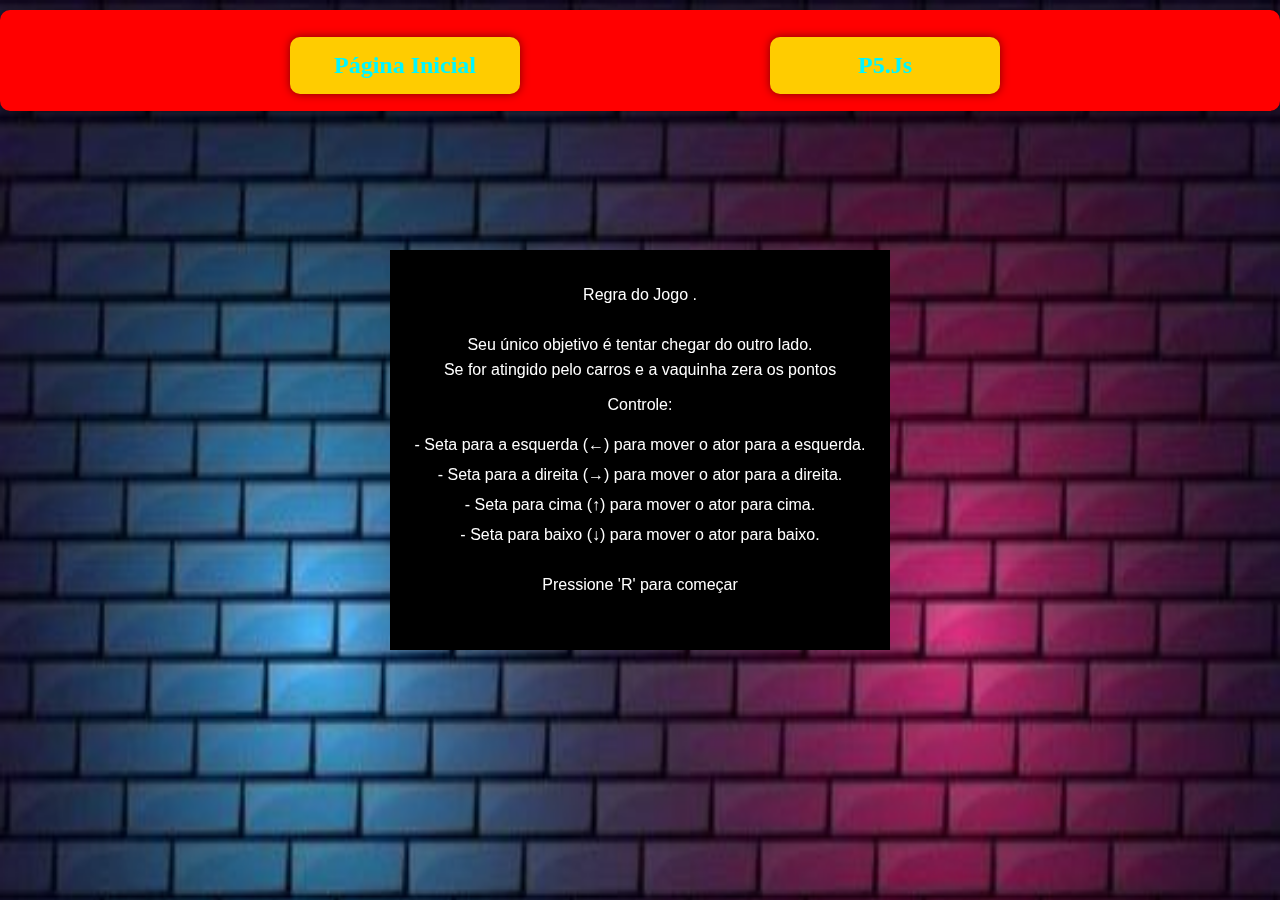
<file: freeway/index.html>
<!DOCTYPE html>
<html lang="pt-br">

    <meta charset="utf-8">
    <meta name="viewport" content="width=device-width, initial-scale=1.0">
    <meta http-equiv="X-UA-Compatible" content="ie=edge">
    <title>Freeway</title>
    <link rel="stylesheet" type="text/css" href="style.css">

    <script src="p5.min.js"></script>
    <script src="p5.dom.min.js"></script>
    <script src="p5.sound.min.js"></script>
    <script src="sketch.js"></script>
    <script src="imagens.js"></script>
    <script src="ator.js"></script>
    <script src="carro.js"></script>
    <script src="p5.collide2d.js"></script>
  </head>
  <body>

    <img src="/freeway/imagens/capaP.jpg" alt="Imagem em Tela Cheia" class="foto">


    <table>
      <tr>
          <td>
              <nav>
                  <table class="tablenav">
                      <tr>
                  
                          <td class="tdnav"><a href="/index.html">Página Inicial</a></td>
                          <td class="tdnav"><a href="https://p5js.org" target="_blank">P5.Js</a></td>
                      </tr>
                  </table>
              </nav>
          </td>
         
      </tr>
  </table>
<footer><h1></h1></footer>
</body>
</html>
</file>
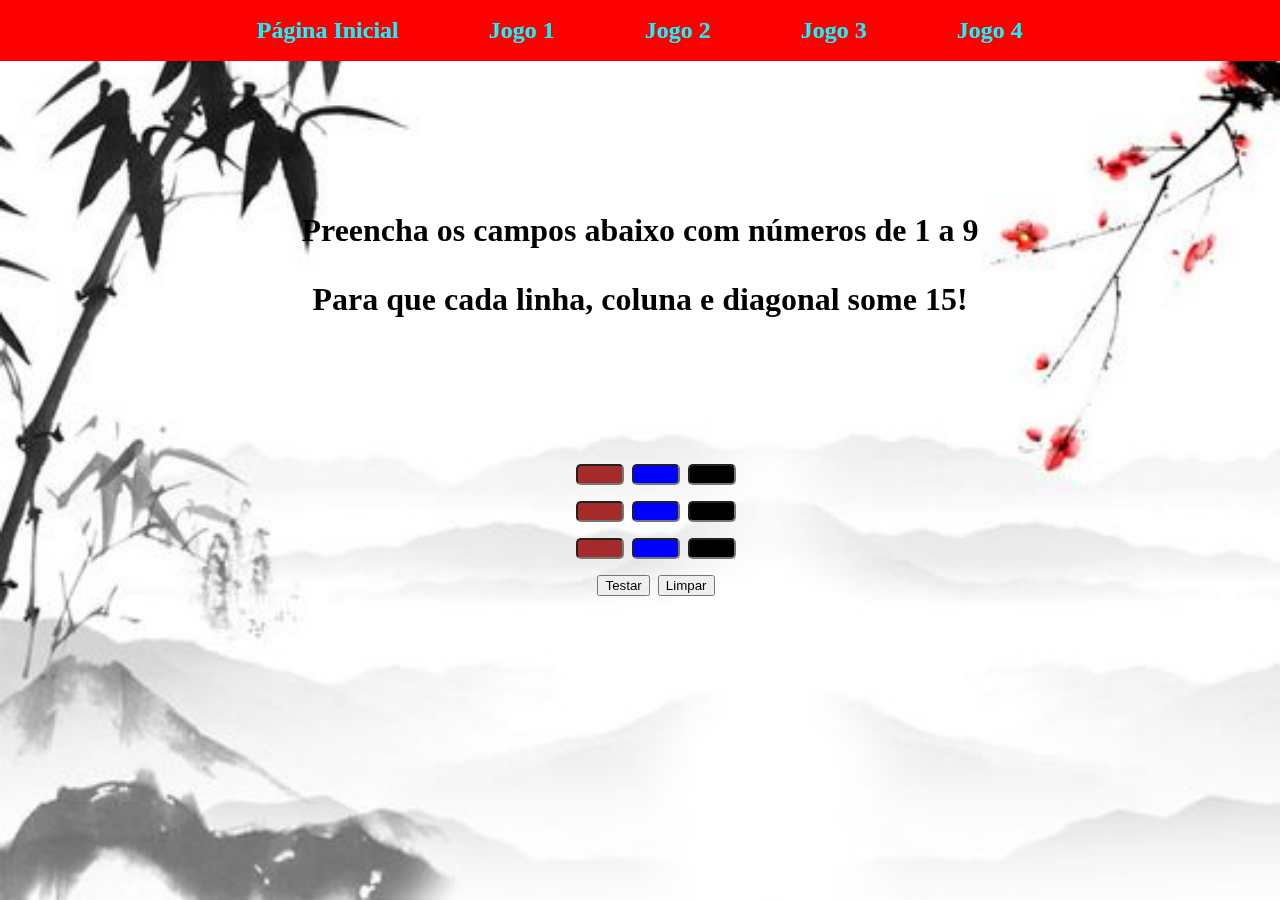
<file: Jogo Sudoku/jogojs.html>
<!DOCTYPE html>
<html lang="en">
<head>
    <meta charset="UTF-8">
    <meta http-equiv="X-UA-Compatible" content="IE=edge">
    <meta name="viewport" content="width=device-width, initial-scale=1.0">
    <link rel="stylesheet" href="formataSudoku.css">
    <title>Jogo Sudoku</title>
    <style>
        .botao {
            margin-top: 18%;
            margin-left: 70%;
            width: 50%;
        }
        
        .verd {
            margin-top: 100%;
            margin-left: 70%;
            font-family: 'Courier New', Courier, monospace;
            font-size: x-large;
            margin: fixed;
            color: green;
        }
        
        .q1 {
            background-color: brown;
            border-radius: 5px;
            text-align: center;
            color: white;
        }
        
        .q2 {
            background-color: blue;
            border-radius: 5px;
            text-align: center;
            color: white;
        }
        
        .q3 {
            background-color: black;
            border-radius: 5px;
            text-align: center;
            color: white;
        }
        
        .xy {
            position: fixed;
            left: 45%;
            top: 50%;
        }
    </style>
</head>
<body>
    <img src="fundo japones.jpg" alt="Imagem em Tela Cheia" class="foto">
    <table class="tablenav">
        <tr>
            <td class="tdnav"><a href="/paginaPrincipal.html" target="_self">Página Inicial</a></td>
            <td class="tdnav"><a href="/Jogo Sudoku/jogojs.html" target="_self">Jogo 1</a></td>
            <td class="tdnav"><a href="/Jogo Sudoku/jogojs2.html" target="_self">Jogo 2</a></td>
            <td class="tdnav"><a href="/Jogo Sudoku/jogojs3.html" target="_self">Jogo 3</a></td>
            <td class="tdnav"><a href="/Jogo Sudoku/jogojs4.html" target="_self">Jogo 4</a></td>
           
        </tr>
    </table>
    <main>
        <div class="xyz">
            <p>Preencha os campos abaixo com números de 1 a 9</p>
            <p>Para que cada linha, coluna e diagonal some 15!</p>
            <div class="xy">
                <input type="number" id="a" name="a" size="1" min="1" max="9" class="q1">
                <input type="number" id="b" name="b" size="1" min="1" max="9" class="q2">
                <input type="number" id="c" name="c" size="1" min="1" max="9" class="q3">
                <br>
                <input type="number" id="d" name="d" size="1" min="1" max="9" class="q1">
                <input type="number" id="e" name="e" size="1" min="1" max="9" class="q2">
                <input type="number" id="f" name="f" size="1" min="1" max="9" class="q3">
                <br>
                <input type="number" id="g" name="g" size="1" min="1" max="9" class="q1">
                <input type="number" id="h" name="h" size="1" min="1" max="9" class="q2">
                <input type="number" id="i" name="i" size="1" min="1" max="9" class="q3">
                <br>
                <input type="submit" value="Testar" onclick="jogo()">
                <input type="reset" value="Limpar" onclick="limparCampos()">
            </div>
        </div>
        <div id="resu" class="abc"></div>
        <script>
            function jogo() {
                var a = parseInt(document.getElementById("a").value);
                var b = parseInt(document.getElementById("b").value);
                var c = parseInt(document.getElementById("c").value);
                var d = parseInt(document.getElementById("d").value);
                var e = parseInt(document.getElementById("e").value);
                var f = parseInt(document.getElementById("f").value);
                var g = parseInt(document.getElementById("g").value);
                var h = parseInt(document.getElementById("h").value);
                var i = parseInt(document.getElementById("i").value);

                if ((a + b + c) == 15 && (d + e + f) == 15 && (g + h + i) == 15 && (a + d + g) == 15 && (b + e + h) == 15 && (c + f + i) == 15 && (a + e + i) == 15 && (c + e + g) == 15 && a != b) {
                    var jogo = "<p class='verd'>Você Conseguiu!</p><a href='/Jogo Sudoku/jogojs2.html' target='_self'><button class='botao'>Próxima Fase</button></a>";
                    document.querySelector('#resu').innerHTML = jogo;
                }
            }

            function limparCampos() {
                document.getElementById('a').value = '';
                document.getElementById('b').value = '';
                document.getElementById('c').value = '';
                document.getElementById('d').value = '';
                document.getElementById('e').value = '';
                document.getElementById('f').value = '';
                document.getElementById('g').value = '';
                document.getElementById('h').value = '';
                document.getElementById('i').value = '';
            }
        </script>
    </main>
</body>
</html>
</file>
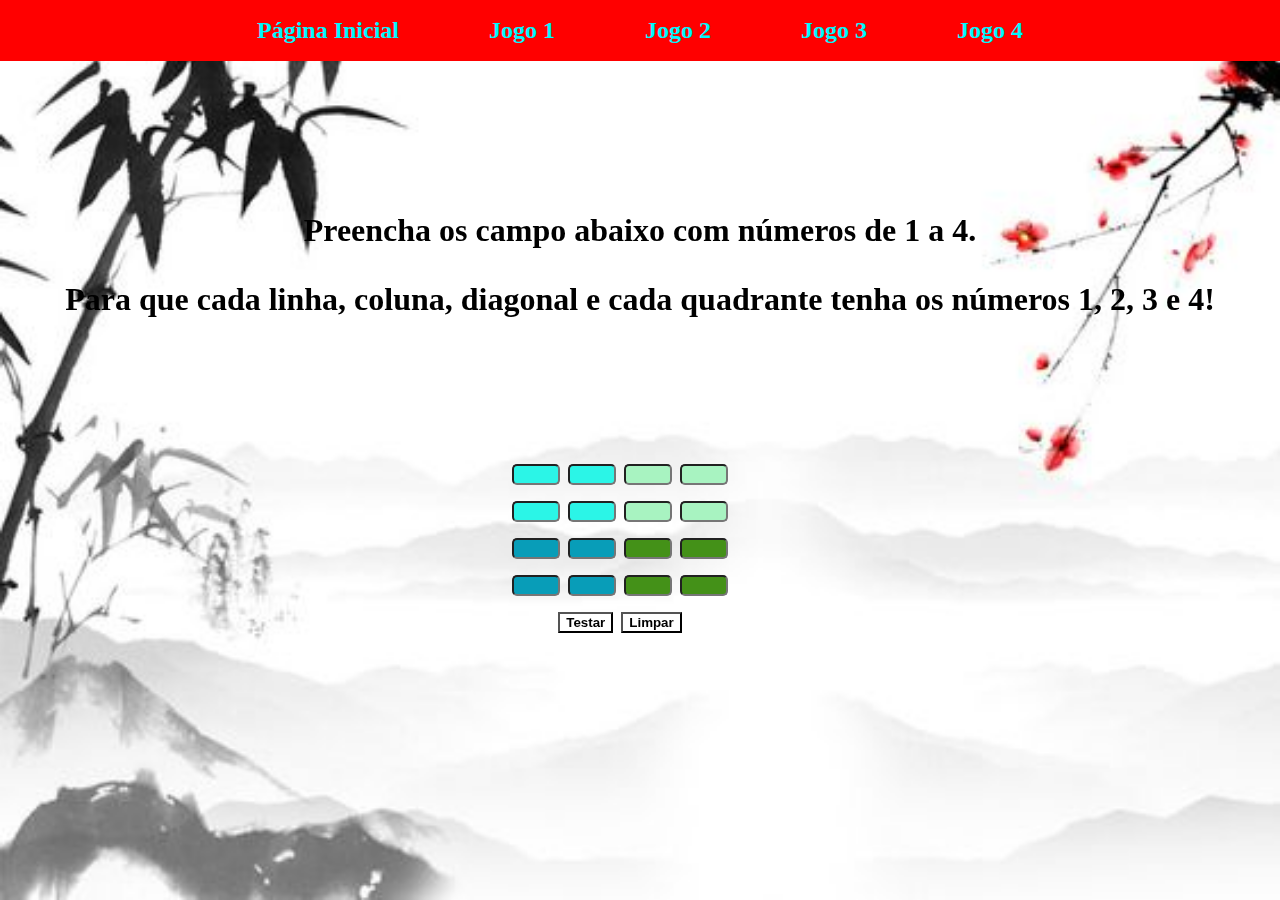
<file: Jogo Sudoku/jogojs2.html>
<!DOCTYPE html>
<html lang="en">
<head>
    <meta charset="UTF-8">
    <meta http-equiv="X-UA-Compatible" content="IE=edge">
    <meta name="viewport" content="width=device-width, initial-scale=1.0">
    <link rel="stylesheet" href="formataSudoku.css"> 
    <title>Sudoku2</title>
    <style>
        .botao {
            margin-top: 20%;
            margin-left: 70%;
            width: 50%;
        }
        
        .verd {
            margin-top: 112%;
            margin-left: 70%;
            font-family: 'Courier New', Courier, monospace;
            font-size: x-large;
            margin: fixed;
            color: green;
        }
        
        .xy {
            position: fixed;
            left: 40%;
            top: 50%;
        }
        
        .q1 {
            background-color: rgb(43, 245, 231);
            border-radius: 5px;
            text-align: center;
        }
        
        .q2 {
            background-color: rgb(168, 243, 193);
            border-radius: 5px;
            text-align: center;
        }
        
        .q3 {
            background-color: rgb(8, 157, 184);
            border-radius: 5px;
            text-align: center;
        }
        
        .q4 {
            background-color: rgb(68, 145, 24);
            border-radius: 5px;
            text-align: center;
        }
        
        .bt {
            background-color: white;
            font-weight: bold;
        }
    </style>
</head>
<body>
    <img src="fundo japones.jpg" alt="Imagem em Tela Cheia" class="foto">

    <table class="tablenav">
        <tr>
            <td class="tdnav"><a href="/paginaPrincipal.html" target="_self">Página Inicial</a></td>
            <td class="tdnav"><a href="/Jogo Sudoku/jogojs.html" target="_self">Jogo 1</a></td>
            <td class="tdnav"><a href="/Jogo Sudoku/jogojs2.html" target="_self">Jogo 2</a></td>
            <td class="tdnav"><a href="/Jogo Sudoku/jogojs3.html" target="_self">Jogo 3</a></td>
            <td class="tdnav"><a href="/Jogo Sudoku/jogojs4.html" target="_self">Jogo 4</a></td>
           
        </tr>
    </table>
    <main>
        <div class="xyz">
            <p>Preencha os campo abaixo com números de 1 a 4.</P> 
            <p>Para que cada linha, coluna, diagonal e cada quadrante
            tenha os números 1, 2, 3 e 4!</p>
            <div class="xy">
                <input type="number" name="a1" size="1" min="1" max="4"  class="q1">
                <input type="number" name="b1" size="1" min="1" max="4"  class="q1">
                <input type="number" name="c1" size="1" min="1" max="4"  class="q2">
                <input type="number" name="d1" size="1" min="1" max="4"  class="q2">
                <br>
                <input type="number" name="a2" size="1" min="1" max="4"  class="q1">
                <input type="number" name="b2" size="1" min="1" max="4"  class="q1">
                <input type="number" name="c2" size="1" min="1" max="4"  class="q2">
                <input type="number" name="d2" size="1" min="1" max="4"  class="q2">
                <br>
                <input type="number" name="a3" size="1" min="1" max="4"  class="q3">
                <input type="number" name="b3" size="1" min="1" max="4"  class="q3">
                <input type="number" name="c3" size="1" min="1" max="4"  class="q4">
                <input type="number" name="d3" size="1" min="1" max="4"  class="q4">
                <br>
                <input type="number" name="a4" size="1" min="1" max="4"  class="q3">
                <input type="number" name="b4" size="1" min="1" max="4"  class="q3">
                <input type="number" name="c4" size="1" min="1" max="4"  class="q4">
                <input type="number" name="d4" size="1" min="1" max="4"  class="q4">
                <br>
                <input type="submit" value="Testar" class="bt" onclick="jogo()">
                <input type="reset" value="Limpar" class="bt" onclick="limparCampos()">
            </div>
        </div>
        <div id="resu" class="abc"></div>
        <script>
            function jogo() {
                var a1 = parseInt(document.getElementsByName("a1")[0].value);
                var b1 = parseInt(document.getElementsByName("b1")[0].value);
                var c1 = parseInt(document.getElementsByName("c1")[0].value);
                var d1 = parseInt(document.getElementsByName("d1")[0].value);

                var a2 = parseInt(document.getElementsByName("a2")[0].value);
                var b2 = parseInt(document.getElementsByName("b2")[0].value);
                var c2 = parseInt(document.getElementsByName("c2")[0].value);
                var d2 = parseInt(document.getElementsByName("d2")[0].value);
               
                var a3 = parseInt(document.getElementsByName("a3")[0].value);
                var b3 = parseInt(document.getElementsByName("b3")[0].value);
                var c3 = parseInt(document.getElementsByName("c3")[0].value);
                var d3 = parseInt(document.getElementsByName("d3")[0].value);

                var a4 = parseInt(document.getElementsByName("a4")[0].value);
                var b4 = parseInt(document.getElementsByName("b4")[0].value);
                var c4 = parseInt(document.getElementsByName("c4")[0].value);
                var d4 = parseInt(document.getElementsByName("d4")[0].value);

                if ((a1 + b1 + c1 + d1) == 10 && (a2 + b2 + c2 + d2) == 10 && (a3 + b3 + c3 + d3) == 10 && (a4 + b4 + c4 + d4) == 10 && (a1 + a2 + a3 + a4) == 10 && (b1 + b2 + b3 + b4) == 10 && (c1 + c2 + c3 + c4) == 10 && (d1 + d2 + d3 + d4) == 10 && (a1 + b1 + a2 + b2) == 10 && (a3 + b3 + a4 + b4) == 10 && (c1 + d1 + c2 + d2) == 10 && (c3 + d3 + c4 + d4) == 10 && (a1 + b2 + c3 + d4) == 10 && (a4 + b3 + c2 + d1) == 10) {
                    var jogo = "<p class='verd'>Você Conseguiu!</p><a href='/Jogo Sudoku/jogojs3.html' target='_self'><button class='botao'>Próxima Fase</button></a>";
                    document.querySelector('#resu').innerHTML = jogo;
                }
            }

            function limparCampos() {
                document.getElementsByName('a1')[0].value = '';
                document.getElementsByName('b1')[0].value = '';
                document.getElementsByName('c1')[0].value = '';
                document.getElementsByName('d1')[0].value = '';

                document.getElementsByName('a2')[0].value = '';
                document.getElementsByName('b2')[0].value = '';
                document.getElementsByName('c2')[0].value = '';
                document.getElementsByName('d2')[0].value = '';

                document.getElementsByName('a3')[0].value = '';
                document.getElementsByName('b3')[0].value = '';
                document.getElementsByName('c3')[0].value = '';
                document.getElementsByName('d3')[0].value = '';

                document.getElementsByName('a4')[0].value = '';
                document.getElementsByName('b4')[0].value = '';
                document.getElementsByName('c4')[0].value = '';
                document.getElementsByName('d4')[0].value = '';
            }
        </script>
    </main>
</body>
</html>
</file>
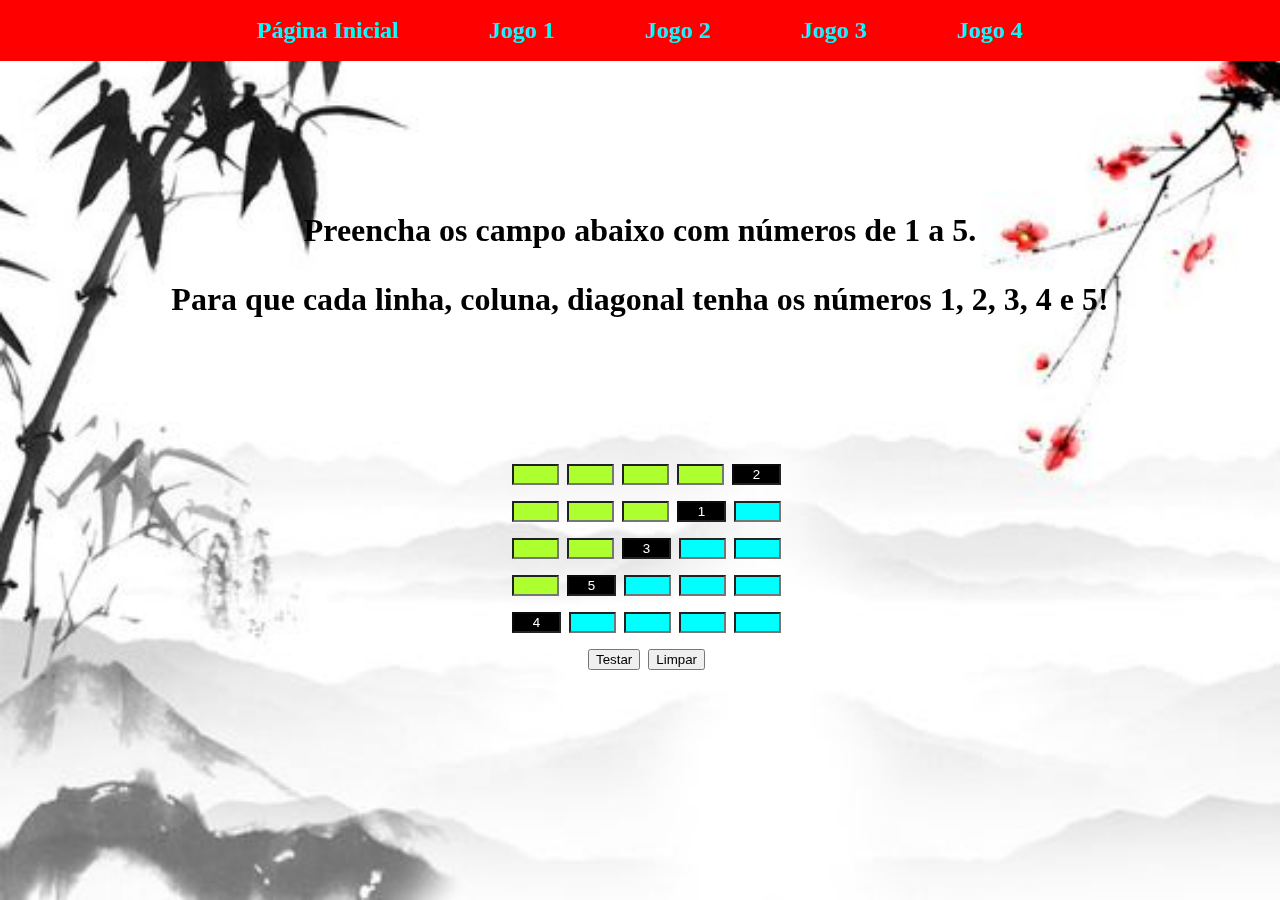
<file: Jogo Sudoku/jogojs3.html>
<!DOCTYPE html>
<html lang="en">
<head>
    <meta charset="UTF-8">
    <meta http-equiv="X-UA-Compatible" content="IE=edge">
    <meta name="viewport" content="width=device-width, initial-scale=1.0">
    <link rel="stylesheet" href="formataSudoku.css"> 

    <title>Suduku3</title>
    <style>
        .botao {
            margin-top: 20%;
            margin-left: 70%;
            width: 50%;
        }
        
        .verd {
            margin-top: 131%;
            margin-left: 70%;
            font-family: 'Courier New', Courier, monospace;
            font-size: x-large;
            margin: fixed;
            color: green;
        }
        
        .xy {
            position: fixed;
            left: 40%;
            top: 50%;
        }
        
        .tr {
            background-color: black;
            color: white;
            text-align: center;
        }
        
        .fm {
            text-align: center;
            font-weight: bold;
            background-color: aqua;
        }
        
        .fn {
            text-align: center;
            font-weight: bold;
            background-color: greenyellow;
        }
    </style>
</head>
<body>
    <img src="fundo japones.jpg" alt="Imagem em Tela Cheia" class="foto">

    <table class="tablenav">
        <tr>
            <td class="tdnav"><a href="/index.html" target="_self">Página Inicial</a></td>
            <td class="tdnav"><a href="/Jogo Sudoku/jogojs.html" target="_self">Jogo 1</a></td>
            <td class="tdnav"><a href="/Jogo Sudoku/jogojs2.html" target="_self">Jogo 2</a></td>
            <td class="tdnav"><a href="/Jogo Sudoku/jogojs3.html" target="_self">Jogo 3</a></td>
            <td class="tdnav"><a href="/Jogo Sudoku/jogojs4.html" target="_self">Jogo 4</a></td>
          
        </tr>
    </table>
    <main>
        <div class="xyz">
            <p>Preencha os campo abaixo com números de 1 a 5.</p>
            <p>Para que cada linha, coluna, diagonal tenha os números 1, 2, 3, 4 e 5!</p>
            <div class="xy">
                <input type="number" name="a1" size="1" min="1" max="5" class="fn">
                <input type="number" name="b1" size="1" min="1" max="5" class="fn">
                <input type="number" name="c1" size="1" min="1" max="5" class="fn">
                <input type="number" name="d1" size="1" min="1" max="5" class="fn">
                <input type="text" name="e1" size="3" value="2" disabled class="tr">
                <br>
                <input type="number" name="a2" size="1" min="1" max="5" class="fn">
                <input type="number" name="b2" size="1" min="1" max="5" class="fn">
                <input type="number" name="c2" size="1" min="1" max="5" class="fn">
                <input type="text" name="d2" size="3" value="1" disabled class="tr">
                <input type="number" name="e2" size="1" min="1" max="5" class="fm">
                <br>
                <input type="number" name="a3" size="1" min="1" max="5" class="fn">
                <input type="number" name="b3" size="1" min="1" max="5" class="fn">
                <input type="text" name="c3" size="3" value="3" disabled class="tr">
                <input type="number" name="d3" size="1" min="1" max="5" class="fm">
                <input type="number" name="e3" size="1" min="1" max="5" class="fm">
                <br>
                <input type="number" name="a4" size="1" min="1" max="5" class="fn">
                <input type="text" name="b4" size="3" value="5" disabled class="tr">
                <input type="number" name="c4" size="1" min="1" max="5" class="fm">
                <input type="number" name="d4" size="1" min="1" max="5" class="fm">
                <input type="number" name="e4" size="1" min="1" max="5" class="fm">
                <br>
                <input type="text" name="a5" size="3" value="4" disabled class="tr">
                <input type="number" name="b5" size="1" min="1" max="5" class="fm">
                <input type="number" name="c5" size="1" min="1" max="5" class="fm">
                <input type="number" name="d5" size="1" min="1" max="5" class="fm">
                <input type="number" name="e5" size="1" min="1" max="5" class="fm">
                <br>
                <input type="submit" value="Testar" onclick="jogo()">
                <input type="reset" value="Limpar" class="bt" onclick="limparCampos()">
            </div>
        </div>
        <div id="resu" class="abc"></div>
        <script>
            function jogo() {
                var a1 = parseInt(document.getElementsByName("a1")[0].value);
                var b1 = parseInt(document.getElementsByName("b1")[0].value);
                var c1 = parseInt(document.getElementsByName("c1")[0].value);
                var d1 = parseInt(document.getElementsByName("d1")[0].value);
                var e1 = parseInt(2);

                var a2 = parseInt(document.getElementsByName("a2")[0].value);
                var b2 = parseInt(document.getElementsByName("b2")[0].value);
                var c2 = parseInt(document.getElementsByName("c2")[0].value);
                var d2 = parseInt(1);
                var e2 = parseInt(document.getElementsByName("e2")[0].value);

                var a3 = parseInt(document.getElementsByName("a3")[0].value);
                var b3 = parseInt(document.getElementsByName("b3")[0].value);
                var c3 = parseInt(3);
                var d3 = parseInt(document.getElementsByName("d3")[0].value);
                var e3 = parseInt(document.getElementsByName("e3")[0].value);

                var a4 = parseInt(document.getElementsByName("a4")[0].value);
                var b4 = parseInt(5);
                var c4 = parseInt(document.getElementsByName("c4")[0].value);
                var d4 = parseInt(document.getElementsByName("d4")[0].value);
                var e4 = parseInt(document.getElementsByName("e4")[0].value);

                var a5 = parseInt(4);
                var b5 = parseInt(document.getElementsByName("b5")[0].value);
                var c5 = parseInt(document.getElementsByName("c5")[0].value);
                var d5 = parseInt(document.getElementsByName("d5")[0].value);
                var e5 = parseInt(document.getElementsByName("e5")[0].value);

                if((a1 + b1 + c1 + d1 + e1) == 15 && (a2 + b2 + c2 + d2 + e2) == 15 && (a3 + b3 + c3 + d3 + e3) == 15 && (a4 + b4 + c4 + d4 + e4) == 15 && (a5 + b5 + c5 + d5 + e5) == 15 && (a1 + a2 + a3 + a4 + a5) == 15 && (b1 + b2 + b3 + b4 + b5) == 15 && (c1 + c2 + c3 + c4 + c5) == 15 && (d1 + d2 + d3 + d4 + d5) == 15 && (e1 + e2 + e3 + e4 + e5) == 15 && (a1 + b2 + c3 + d4 + e5) == 15 && (a5 + b4 + c3 + d2 + e1) == 15) {
                    var jogo = "<p class='verd'>Você Conseguiu!</p><a href='/Jogo Sudoku/jogojs4.html' target='_self'><button class='botao'>Proxima Fase</button></a>";
                    document.querySelector('#resu').innerHTML = jogo;
                }
            }

            function limparCampos() {
                var inputs = document.querySelectorAll('input[type="number"]');
                for (var i = 0; i < inputs.length; i++) {
                    inputs[i].value = '';
                }
            }
        </script>
    </main>
</body>
</html>
</file>
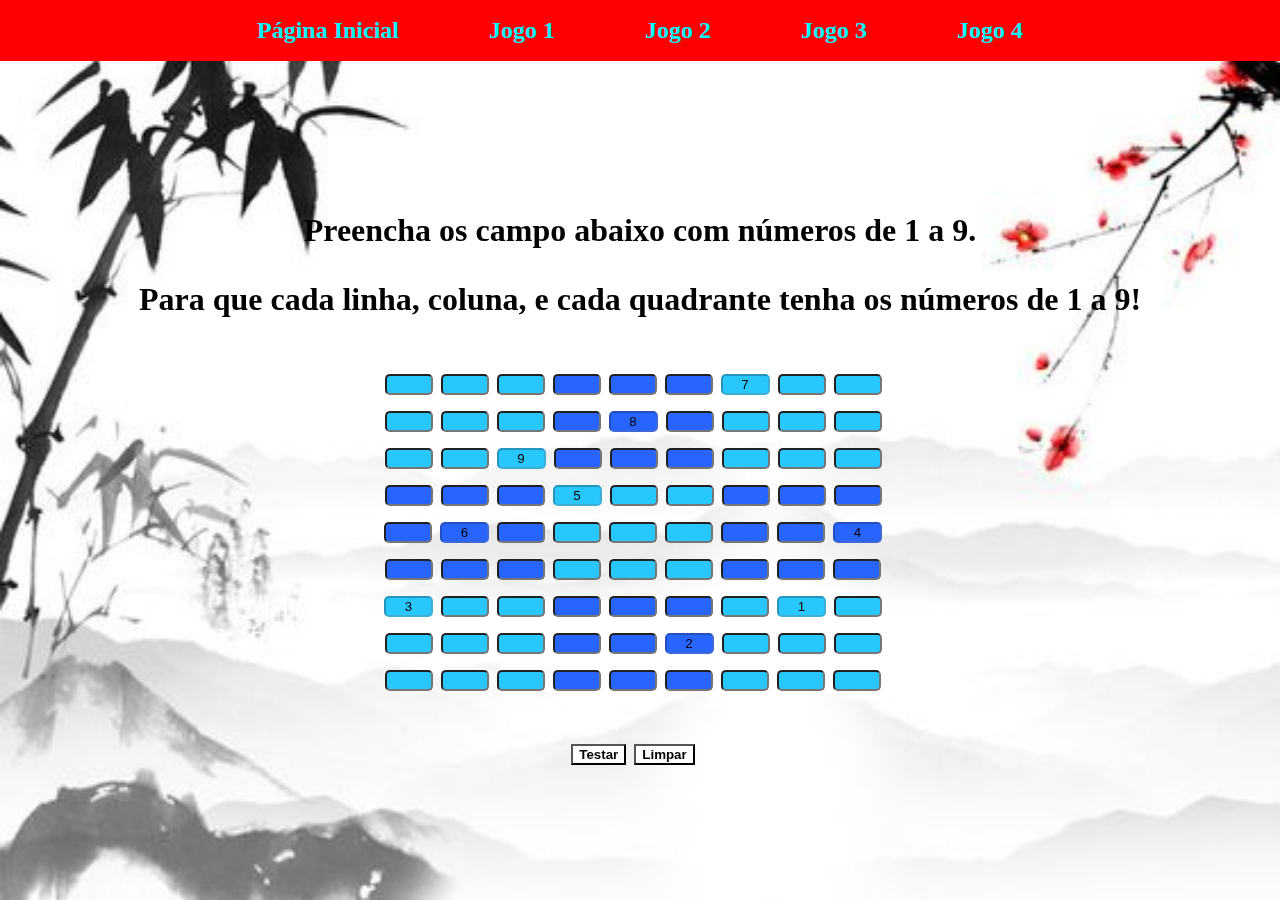
<file: Jogo Sudoku/jogojs4.html>
<!DOCTYPE html>
<html lang="en">
<head>
    <meta charset="UTF-8">
    <meta http-equiv="X-UA-Compatible" content="IE=edge">
    <meta name="viewport" content="width=device-width, initial-scale=1.0">
    <link rel="stylesheet" href="formataSudoku.css"> 
    <title>Sudoku4</title>
    <style>

.botao{
margin-top: 15%;
margin-left: 120%;
width: 60%;

}
.verd{
margin-top: 125%;
margin-left: 120%;
font-family: 'Courier New', Courier, monospace;
font-size: x-large;
margin: fixed;
color: green;

 }

.xy{
    position: fixed;
    left: 30%;
    top: 40%;
}
.q1{
    background-color: rgb(40, 200, 255);
    border-radius: 5px;
    text-align: center;
    color: black;
}
.q2{
    background-color: rgb(40, 100, 255);
    border-radius: 5px;
    text-align: center;
    color: black;
}
.bt{
    background-color: white;
    font-weight: bold;
}
  

    
    </style>
</head>
<body>

    <img src="fundo japones.jpg" alt="Imagem em Tela Cheia" class="foto">

    <table class="tablenav">
        <tr>
            <td class="tdnav"><a href="/paginaPrincipal.html" target="_self">Página Inicial</a></td>
            <td class="tdnav"><a href="/Jogo Sudoku/jogojs.html" target="_self">Jogo 1</a></td>
            <td class="tdnav"><a href="/Jogo Sudoku/jogojs2.html" target="_self">Jogo 2</a></td>
            <td class="tdnav"><a href="/Jogo Sudoku/jogojs3.html" target="_self">Jogo 3</a></td>
            <td class="tdnav"><a href="/Jogo Sudoku/jogojs4.html" target="_self">Jogo 4</a></td>
           
    </table>
    <main>
        <div class="xyz">
        <p>Preencha os campo abaixo com números de 1 a 9.
        <p>Para que cada linha, coluna, e cada quadrante
        tenha os números de 1 a 9!</p>
            <div class="xy">
        <input type="number" name="a1" size="1" min="1" max="9"  class="q1">
        <input type="number" name="b1" size="1" min="1" max="9"  class="q1">
        <input type="number" name="c1" size="1" min="1" max="9"  class="q1">
        <input type="number" name="d1" size="1" min="1" max="9"  class="q2">
        <input type="number" name="e1" size="1" min="1" max="9"  class="q2">
        <input type="number" name="f1" size="1" min="1" max="9"  class="q2">
        <input type="text" name="g1" size="3" value="7" disabled class="q1">
        <input type="number" name="h1" size="1" min="1" max="9"  class="q1">
        <input type="number" name="i1" size="1" min="1" max="9"  class="q1">
        <br>
        <input type="number" name="a2" size="1" min="1" max="9"  class="q1">
        <input type="number" name="b2" size="1" min="1" max="9"  class="q1">
        <input type="number" name="c2" size="1" min="1" max="9"  class="q1">
        <input type="number" name="d2" size="1" min="1" max="9"  class="q2">
        <input type="text" name="e2" size="3" value="8" disabled  class="q2">
        <input type="number" name="f2" size="1" min="1" max="9"  class="q2">
        <input type="number" name="g2" size="1" min="1" max="9"  class="q1">
        <input type="number" name="h2" size="1" min="1" max="9"  class="q1">
        <input type="number" name="i2" size="1" min="1" max="9"  class="q1">
        <br>
        <input type="number" name="a3" size="1" min="1" max="9"  class="q1">
        <input type="number" name="b3" size="1" min="1" max="9"  class="q1">
        <input type="text" name="c3" size="3" value="9" disabled  class="q1">
        <input type="number" name="d3" size="1" min="1" max="9"  class="q2">
        <input type="number" name="e3" size="1" min="1" max="9"  class="q2">
        <input type="number" name="f3" size="1" min="1" max="9"  class="q2">
        <input type="number" name="g3" size="1" min="1" max="9"  class="q1">
        <input type="number" name="h3" size="1" min="1" max="9"  class="q1">
        <input type="number" name="i3" size="1" min="1" max="9"  class="q1">
        <br>
        <input type="number" name="a4" size="1" min="1" max="9"  class="q2">
        <input type="number" name="b4" size="1" min="1" max="9"  class="q2">
        <input type="number" name="c4" size="1" min="1" max="9"  class="q2">
        <input type="text" name="d4" size="3" value="5" disabled  class="q1">
        <input type="number" name="e4" size="1" min="1" max="9"  class="q1">
        <input type="number" name="f4" size="1" min="1" max="9"  class="q1">
        <input type="number" name="g4" size="1" min="1" max="9"  class="q2">
        <input type="number" name="h4" size="1" min="1" max="9"  class="q2">
        <input type="number" name="i4" size="1" min="1" max="9"  class="q2">
        <br>
        <input type="number" name="a5" size="1" min="1" max="9"  class="q2">
        <input type="text" name="b5" size="3" value="6" disabled  class="q2">
        <input type="number" name="c5" size="1" min="1" max="9"  class="q2">
        <input type="number" name="d5" size="1" min="1" max="9"  class="q1">
        <input type="number" name="e5" size="1" min="1" max="9"  class="q1">
        <input type="number" name="f5" size="1" min="1" max="9"  class="q1">
        <input type="number" name="g5" size="1" min="1" max="9"  class="q2">
        <input type="number" name="h5" size="1" min="1" max="9"  class="q2">
        <input type="text" name="i5" size="3" value="4" disabled  class="q2">
        <br>
        <input type="number" name="a6" size="1" min="1" max="9"  class="q2">
        <input type="number" name="b6" size="1" min="1" max="9"  class="q2">
        <input type="number" name="c6" size="1" min="1" max="9"  class="q2">
        <input type="number" name="d6" size="1" min="1" max="9"  class="q1">
        <input type="number" name="e6" size="1" min="1" max="9"  class="q1">
        <input type="number" name="f6" size="1" min="1" max="9"  class="q1">
        <input type="number" name="g6" size="1" min="1" max="9"  class="q2">
        <input type="number" name="h6" size="1" min="1" max="9"  class="q2">
        <input type="number" name="i6" size="1" min="1" max="9"  class="q2">
        <br>
        <input type="text" name="a7" size="3" value="3" disabled  class="q1">
        <input type="number" name="b7" size="1" min="1" max="9"  class="q1">
        <input type="number" name="c7" size="1" min="1" max="9"  class="q1">
        <input type="number" name="d7" size="1" min="1" max="9"  class="q2">
        <input type="number" name="e7" size="1" min="1" max="9"  class="q2">
        <input type="number" name="f7" size="1" min="1" max="9"  class="q2">
        <input type="number" name="g7" size="1" min="1" max="9"  class="q1">
        <input type="text" name="h7" size="3" value="1" disabled class="q1">
        <input type="number" name="i7" size="1" min="1" max="9"  class="q1">
        <br>
        <input type="number" name="a8" size="1" min="1" max="9"  class="q1">
        <input type="number" name="b8" size="1" min="1" max="9"  class="q1">
        <input type="number" name="c8" size="1" min="1" max="9"  class="q1">
        <input type="number" name="d8" size="1" min="1" max="9"  class="q2">
        <input type="number" name="e8" size="1" min="1" max="9"  class="q2">
        <input type="text" name="f8" size="3" value="2" disabled  class="q2">
        <input type="number" name="g8" size="1" min="1" max="9"  class="q1">
        <input type="number" name="h8" size="1" min="1" max="9"  class="q1">
        <input type="number" name="i8" size="1" min="1" max="9"  class="q1">
        <br>
        <input type="number" name="a9" size="1" min="1" max="9"  class="q1">
        <input type="number" name="b9" size="1" min="1" max="9"  class="q1">
        <input type="number" name="c9" size="1" min="1" max="9"  class="q1">
        <input type="number" name="d9" size="1" min="1" max="9"  class="q2">
        <input type="number" name="e9" size="1" min="1" max="9"  class="q2">
        <input type="number" name="f9" size="1" min="1" max="9"  class="q2">
        <input type="number" name="g9" size="1" min="1" max="9"  class="q1">
        <input type="number" name="h9" size="1" min="1" max="9"  class="q1">
        <input type="number" name="i9" size="1" min="1" max="9"  class="q1">
        <br>


        

       
        <br>
        <input type="submit" value="Testar" class="bt" onclick="jogo()">
        <input type="button" value="Limpar" class="bt" onclick="limparCampos()">
        </div>
        </div>


        <div id="resu" class="abc"></div>

        <script>
                function jogo() {
                // Sua função de validação do jogo aqui
            }
            function limparCampos() {
                var inputs = document.querySelectorAll('input[type="number"]');
                inputs.forEach(function(input) {
                    input.value = '';
                });
            }
            function jogo(){

                var a1 = parseInt(document.getElementsByName("a1")[0].value);
                var b1 = parseInt(document.getElementsByName("b1")[0].value);
                var c1 = parseInt(document.getElementsByName("c1")[0].value);
                var d1 = parseInt(document.getElementsByName("d1")[0].value);
                var e1 = parseInt(document.getElementsByName("e1")[0].value);
                var f1 = parseInt(document.getElementsByName("f1")[0].value);
                var g1 = parseInt(7);
                var h1 = parseInt(document.getElementsByName("h1")[0].value);
                var i1 = parseInt(document.getElementsByName("i1")[0].value);

                var a2 = parseInt(document.getElementsByName("a2")[0].value);
                var b2 = parseInt(document.getElementsByName("b2")[0].value);
                var c2 = parseInt(document.getElementsByName("c2")[0].value);
                var d2 = parseInt(document.getElementsByName("d2")[0].value);
                var e2 = parseInt(8);
                var f2 = parseInt(document.getElementsByName("f2")[0].value);
                var g2 = parseInt(document.getElementsByName("g2")[0].value);
                var h2 = parseInt(document.getElementsByName("h2")[0].value);
                var i2 = parseInt(document.getElementsByName("i2")[0].value);

                var a3 = parseInt(document.getElementsByName("a3")[0].value);
                var b3 = parseInt(document.getElementsByName("b3")[0].value);
                var c3 = parseInt(9);
                var d3 = parseInt(document.getElementsByName("d3")[0].value);
                var e3 = parseInt(document.getElementsByName("e3")[0].value);
                var f3 = parseInt(document.getElementsByName("f3")[0].value);
                var g3 = parseInt(document.getElementsByName("g3")[0].value);
                var h3 = parseInt(document.getElementsByName("h3")[0].value);
                var i3 = parseInt(document.getElementsByName("i3")[0].value);

                var a4 = parseInt(document.getElementsByName("a4")[0].value);
                var b4 = parseInt(document.getElementsByName("b4")[0].value);
                var c4 = parseInt(document.getElementsByName("c4")[0].value);
                var d4 = parseInt(5);
                var e4 = parseInt(document.getElementsByName("e4")[0].value);
                var f4 = parseInt(document.getElementsByName("f4")[0].value);
                var g4 = parseInt(document.getElementsByName("g4")[0].value);
                var h4 = parseInt(document.getElementsByName("h4")[0].value);
                var i4 = parseInt(document.getElementsByName("i4")[0].value);

                var a5 = parseInt(document.getElementsByName("a5")[0].value);
                var b5 = parseInt(6);
                var c5 = parseInt(document.getElementsByName("c5")[0].value);
                var d5 = parseInt(document.getElementsByName("d5")[0].value);
                var e5 = parseInt(document.getElementsByName("e5")[0].value);
                var f5 = parseInt(document.getElementsByName("f5")[0].value);
                var g5 = parseInt(document.getElementsByName("g5")[0].value);
                var h5 = parseInt(document.getElementsByName("h5")[0].value);
                var i5 = parseInt(4);

                var a6 = parseInt(document.getElementsByName("a6")[0].value);
                var b6 = parseInt(document.getElementsByName("b6")[0].value);
                var c6 = parseInt(document.getElementsByName("c6")[0].value);
                var d6 = parseInt(document.getElementsByName("d6")[0].value);
                var e6 = parseInt(document.getElementsByName("e6")[0].value);
                var f6 = parseInt(document.getElementsByName("f6")[0].value);
                var g6 = parseInt(document.getElementsByName("g6")[0].value);
                var h6 = parseInt(document.getElementsByName("h6")[0].value);
                var i6 = parseInt(document.getElementsByName("i6")[0].value);

                var a7 = parseInt(3);
                var b7 = parseInt(document.getElementsByName("b7")[0].value);
                var c7 = parseInt(document.getElementsByName("c7")[0].value);
                var d7 = parseInt(document.getElementsByName("d7")[0].value);
                var e7 = parseInt(document.getElementsByName("e7")[0].value);
                var f7 = parseInt(document.getElementsByName("f7")[0].value);
                var g7 = parseInt(document.getElementsByName("g7")[0].value);
                var h7 = parseInt(1);
                var i7 = parseInt(document.getElementsByName("i7")[0].value);

                var a8 = parseInt(document.getElementsByName("a8")[0].value);
                var b8 = parseInt(document.getElementsByName("b8")[0].value);
                var c8 = parseInt(document.getElementsByName("c8")[0].value);
                var d8 = parseInt(document.getElementsByName("d8")[0].value);
                var e8 = parseInt(document.getElementsByName("e8")[0].value);
                var f8 = parseInt(2);
                var g8 = parseInt(document.getElementsByName("g8")[0].value);
                var h8 = parseInt(document.getElementsByName("h8")[0].value);
                var i8 = parseInt(document.getElementsByName("i8")[0].value);

                var a9 = parseInt(document.getElementsByName("a9")[0].value);
                var b9 = parseInt(document.getElementsByName("b9")[0].value);
                var c9 = parseInt(document.getElementsByName("c9")[0].value);
                var d9 = parseInt(document.getElementsByName("d9")[0].value);
                var e9 = parseInt(document.getElementsByName("e9")[0].value);
                var f9 = parseInt(document.getElementsByName("f9")[0].value);
                var g9 = parseInt(document.getElementsByName("g9")[0].value);
                var h9 = parseInt(document.getElementsByName("h9")[0].value);
                var i9 = parseInt(document.getElementsByName("i9")[0].value);

              
                if((a1 + b1 + c1 + d1 + e1 + f1 + g1 + h1 + i1) == 45 && (a2 + b2 + c2 + d2 + e2 + f2 + g2 + h2 + i2) == 45 && (a3 + b3 + c3 + d3 + e3 + f3 + g3 + h3 + i3) == 45 && (a4 + b4 + c4 + d4 + e4 + f4 + g4 + h4 + i4) == 45 && (a5 + b5 + c5 + d5 + e5 + f5 + g5 + h5 + i5) == 45 && (a6 + b6 + c6 + d6 + e6 + f6 + g6 + h6 + i6) == 45 && (a7 + b7 + c7 + d7 + e7 + f7 + g7 + h7 + i7) == 45 && (a8 + b8 + c8 + d8 + e8 + f8 + g8 + h8 + i8) == 45 && (a9 + b9 + c9 + d9 + e9 + f9 + g9 + h9 + i9) == 45 && (a1 + a2 + a3 + a4 + a5 + a6 + a7 + a8 + a9) == 45 && (b1 + b2 + b3 + b4 + b5 + b6 + b7 + b8 + b9) == 45 &&  (c1 + c2 + c3 + c4 + c5 + c6 + c7 + c8 + c9) == 45 && (d1 + d2 + d3 + d4 + d5 + d6 + d7 + d8 + d9) == 45 && (e1 + e2 + e3 + e4 + e5 + e6 + e7 + e8 + e9) == 45 && (f1 + f2 + f3 + f4 + f5 + f6 + f7 + f8 + f9) == 45 && (g1 + g2 + g3 + g4 + g5 + g6 + g7 + g8 + g9) == 45 && (h1 + h2 + h3 + h4 + h5 + h6 + h7 + h8 + h9) == 45 && (i1 + i2 + i3 + i4 + i5 + i6 + i7 + i8 + i9) == 45 && (a1 + a2 + a3 + b1 + b2 + b3 + c1 + c2 + c3) == 45 && (a4 + a5 + a6 + b4 + b5 + b6 + c4 + c5 + c6) == 45 && (a7 + a8 + a9 + b7 + b8 + b9 + c7 + c8 + c9) == 45 && (d1 + d2 + d3 + e1 + e2 + e3 + f1 + f2 + f3) == 45 && (d4 + d5 + d6 + e4 + e5 + e6 + f4 + f5 + f6) == 45 && (d7 + d8 + d9 + e7 + e8 + e9 + f7 + f8 + f9) == 45 && (g1 + g2 + g3 + h1 + h2 + h3 + i1 + i2 + i3) == 45 && (g4 + g5 + g6 + h4 + h5 + h6 + i4 + i5 + i6) == 45 && (g7 + g8 + g9 + h7 + h8 + h9 + i7 + i8 + i9) == 45){
                    var jogo = "<p class='verd'>Você Conseguiu!</p><a href='/PaginaInicial/paginaPrincipal.html' target='_self'><button class='botao'>Voltar Pagina Principal</button></a>";
                    document.querySelector('#resu').innerHTML = jogo;
                }
               
            }

        </script>

    </main>
    
</body>
</html>
</file>
<file: Jogo Sudoku/formataSudoku.css>
body {
    margin: 0;
    padding: 0;
    overflow: hidden; /* para evitar que a barra de rolagem apareça */
}

header, nav, main, footer {
    position: fixed;
    width: 100%;
    text-align: center;
    z-index: 2; /* garantindo que os elementos fiquem acima da imagem */
}

header {
    height: 10%;
    top: 0;
}

nav {
    height: 8%;
    top: 10%;
}

main {
    overflow: auto;
    height: 72%;
    top: 18%;
    padding-top: 20px; /* para compensar a altura do cabeçalho */
}

footer {
    height: 10%;
    bottom: 0;
}

.tablenav {
    display: flex;
    justify-content: center;
    position: fixed;
    top: 0;
    left: 0;
    width: 100%;
    background-color:red ; /* Mudando para fundo transparente */
    z-index: 2; /* garantindo que a navegação fique acima da imagem */
    text-align: center; /* Centralizando os itens */
}

.tdnav {
    display: inline-block; /* Permitindo que fiquem lado a lado */
    padding: 15px 30px; /* Adicionando espaçamento interno */
    margin-right: 30px; /* Adicionando margem à direita */
}

.tdnav:last-child {
    margin-right: 0; /* Removendo margem do último item */
}

.tdnav a {
    color: white; /* Mudando a cor do texto */
    text-decoration: none; /* Removendo sublinhado do link */
    font-weight: bold; /* Adicionando negrito */
}

.tdnav:hover {
    background-color: rgba(255, 255, 255, 0.1); /* Adicionando uma cor de fundo transparente ao passar o mouse */
}

.xyz {
    
    position: fixed;
    width: 90%;
    left: 5%;
    text-align: center;
    font-size: xx-large;
    top: 20%;
}
.xy{
    
  justify-content: center;
}

.abc {

    position: fixed;
    left: 55%;
    top: 20%;
}

.verd {
    font-size: xx-large;
    color: green;
    margin-left: 10%;
    margin-top: 99%;
}

.foto {
    position: absolute;
    top: 0;
    left: 0;
    width: 100vw;
    height: 100vh;
    z-index: -1;
}

p {
    font-weight: bolder;
}

a:link {
    color: rgb(0, 247, 255);
    background-color: transparent;
    text-decoration: none;
    font-size: 150%;
    font-family: 'Press Start 2P', cursive; /* Adicionando a fonte Press Start 2P */
}

a:visited {
    color: black;
    background-color: transparent;
    text-decoration: none;
    font-size: 150%;
    font-weight: bold;
    text-shadow: 2px 2px 4px rgba(0, 0, 0, 0.5); /* Adicionando sombra */
    padding: 5px 10px; /* Adicionando preenchimento para criar uma caixa clicável */
    font-family: 'Montserrat', sans-serif; /* Adicionando a fonte Montserrat */
}

a:hover {
    color: rgb(128, 0, 0);
    background-color: transparent;
    text-decoration: underline;
    font-size: large;
}

a:active {
    color: lightgreen;
    background-color: transparent;
    text-decoration: underline;
}

h1 {
    color: gold;
}

h3 {
    color: blue;
    font-size: x-large;
}

iframe {
    left: 45%;
    top: 40%;
    position: fixed;
}
</file>
<file: freeway/style.css>
/* Resetando margem, preenchimento e ocultando a barra de rolagem */
body {
  margin: 0;
  padding: 0;
  overflow: hidden; /* para evitar que a barra de rolagem apareça */
}

canvas {
  position: fixed;
  top: 50%;
  left: 50%;
  transform: translate(-50%, -50%);
  
}

/* Estilos do cabeçalho */
header {
  position: fixed;
  height: 10%;
  width: 100%;
  top: 0;
  left: 0;
  text-align: center;
  z-index: 2; /* garantindo que o cabeçalho fique acima da imagem */
}

/* Estilos da navegação */
nav {
  position: fixed;
  height: 8%;
  width: 100%;
  top: 10%;
  left: 0;
  z-index: 2; /* garantindo que a navegação fique acima da imagem */
}

/* Estilos do conteúdo principal */
main {
  position: fixed;
  overflow: auto;
  height: 72%;
  width: 100%;
  top: 18%;
  left: 0;
  padding-top: 20px; /* para compensar a altura do cabeçalho */
  z-index: 1; /* colocando o conteúdo principal atrás dos outros elementos */
}

/* Estilos do rodapé */
footer {
  position: fixed;
  height: 10%;
  width: 100%;
  bottom: 0;
  left: 0;
  text-align: center;
  z-index: 2; /* garantindo que o rodapé fique acima da imagem */
}

/* Estilos dos itens de navegação */
.tablenav, .tdnav {
  width: 200px; /* Ajustando a largura */
  margin: 10px auto 0; /* Centralizar horizontalmente e adicionar espaçamento superior */
  font-size: 100%;
  padding: 15px;
  display: block; /* Alterando para bloco para ocupar a largura total */
  text-align: center; /* Centralizar o texto */
  cursor: pointer; /* Mudar o cursor para indicar que é clicável */
  background-color: #ffcc00; /* Mudando a cor de fundo */
  color: #333; /* Mudando a cor do texto */
  font-weight: bold; /* Adicionando negrito */
  border-radius: 10px; /* Adicionando bordas arredondadas */
  box-shadow: 0px 0px 10px rgba(0, 0, 0, 0.5); /* Adicionando sombra */
}

/* Estilos da barra de navegação */
.tablenav {
  display: flex;
  justify-content: center;
  position: fixed;
  top: 0;
  left: 0;
  width: 100%;
  background-color: red; /* Mudando para fundo transparente */
  z-index: 2; /* garantindo que a navegação fique acima da imagem */
  text-align: center; /* Centralizando os itens */
}

/* Estilos dos itens da barra de navegação */
.tdnav {
  display: inline-block; /* Permitindo que fiquem lado a lado */
  padding: center; /* Adicionando espaçamento interno */
}

/* Estilos dos itens da barra de navegação, exceto o último */
.tdnav:not(:last-child) {
  margin-right: 250px;
  margin-left: 10px; /* Adicionando margem à direita, exceto para o último item */
}

/* Estilos dos links */
.tdnav a {
  color: white; /* Mudando a cor do texto */
  text-decoration: none; /* Removendo sublinhado do link */
  font-weight: bold; /* Adicionando negrito */
}

/* Estilos dos links não visitados */
a:link {
  color: rgb(0, 247, 255);
  background-color: transparent;
  text-decoration: none;
  font-size: 150%;
  font-family: 'Press Start 2P', cursive; /* Adicionando a fonte Press Start 2P */
}

/* Estilos dos links visitados */
a:visited {
  color: black;
  background-color: transparent;
  text-decoration: none;
  font-size: 150%;
  font-weight: bold;
  text-shadow: 2px 2px 4px rgba(0, 0, 0, 0.5); /* Adicionando sombra */
  padding: 5px 10px; /* Adicionando preenchimento para criar uma caixa clicável */
  font-family: 'Montserrat', sans-serif; /* Adicionando a fonte Montserrat */
}

/* Estilos dos títulos */
h1 {
  color: gold;
}

h3 {
  color: blue;
  font-size: x-large;
}

/* Estilos do iframe */
iframe {
  left: 45%;
  top: 40%;
  position: fixed;
}

/* Estilos da imagem */
.foto {
  left: 0%;
  width: 100%;
  height: 140%;
  position: fixed;
}

/* Estilos dos parágrafos */
p {
  font-weight: bolder;
}

/* Estilos dos links ao passar o mouse */
a:hover {
  color: rgb(128, 0, 0);
  background-color: transparent;
  text-decoration: underline;
  font-size: large;
}

/* Estilos dos links ao serem clicados */
a:active {
  color: lightgreen;
  background-color: transparent;
  text-decoration: underline;
}
</file>
